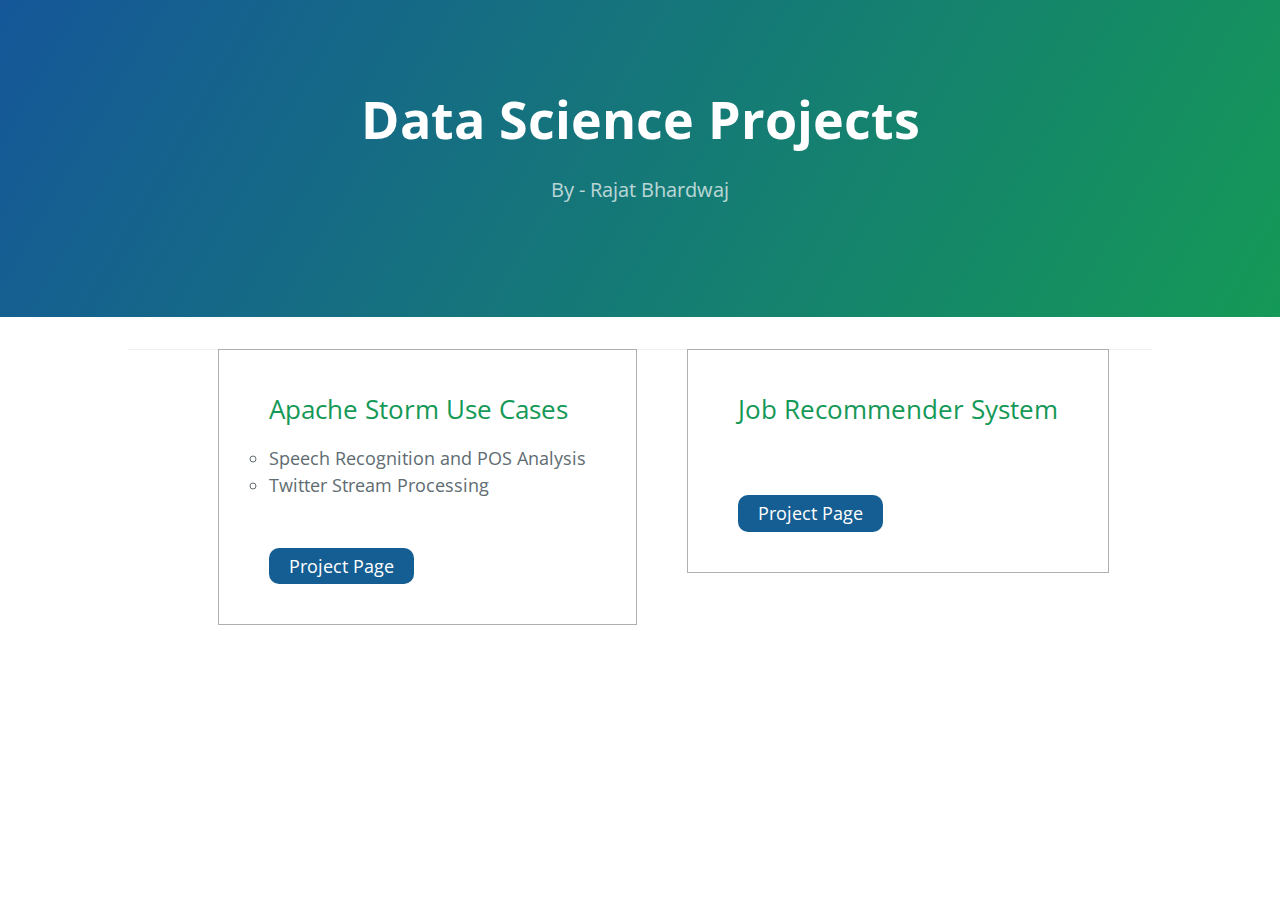
<file: index2.html>
<!DOCTYPE html>
<html lang="en-us">

<head>
  <meta charset="UTF-8">
  <title>Rajatb94.GitHub.io by rajatb94</title>
  <meta name="viewport" content="width=device-width, initial-scale=1">
  <link rel="stylesheet" type="text/css" href="stylesheets/normalize.css" media="screen">
  <link href='http://fonts.googleapis.com/css?family=Open+Sans:400,700' rel='stylesheet' type='text/css'>
  <link rel="stylesheet" type="text/css" href="stylesheets/stylesheet.css" media="screen">
  <link rel="stylesheet" type="text/css" href="stylesheets/github-light.css" media="screen">
  <style>
    .projectPage {
      padding: 5px 20px 5px 20px;
      border-radius: 10px;
      border: 0;
      background-color: #155E93;
      transition: all 0.3s;
      margin-top: 50px;
      color: white;
    }

    .projectPage:hover {
      background-color: #23995C;
      color: white;
    }

    #prjs {

      list-style: none;
    }

    #prjs>li {
      float: left;
      margin-left: 50px;
      padding: 40px 50px 40px 50px;
      border: thin #afafaf solid;
      box-shadow: black 0px 0px 0px 0px;
    }

    #prjs ul {
      padding: 0;
    }
  </style>
</head>

<body>
  <section class="page-header">
    <h1 class="project-name">Data Science Projects</h1>
    <h2 class="project-tagline">By - Rajat Bhardwaj</h2>
  </section>

  <section class="main-content">
    <ul id="prjs">
      <li>
        <h2>
          <a id="welcome-to-github-pages" class="anchor" href="#welcome-to-github-pages" aria-hidden="true">
            <span class="octicon octicon-link"></span>
          </a>Apache Storm Use Cases</h2>

        <ul>
          <li>
            Speech Recognition and POS Analysis
          </li>
          <li>
            Twitter Stream Processing
          </li>

        </ul>
        <button class="projectPage" onclick="window.open('http://rajatb94.github.io/Storm-Use-Cases','_newtab');">Project Page</button>
      </li>
      <li>
        <h2>
          <a id="designer-templates" class="anchor" href="#designer-templates" aria-hidden="true">
            <span class="octicon octicon-link"></span>
          </a>Job Recommender System</h2>

        <button class="projectPage" onclick="window.open('http://rajatb94.github.io/Job-Recommender-System-Using-Apache-Solr','_newtab');">Project Page</button>
      </li>
    </ul>

    <footer class="site-footer">


    </footer>

  </section>


</body>

</html>
</file>
<file: stylesheets/stylesheet.css>
* {
  box-sizing: border-box; }

body {
  padding: 0;
  margin: 0;
  font-family: "Open Sans", "Helvetica Neue", Helvetica, Arial, sans-serif;
  font-size: 16px;
  line-height: 1.5;
  color: #606c71; }

a {
  color: #1e6bb8;
  text-decoration: none; }
  a:hover {
    text-decoration: underline; }

.btn {
  display: inline-block;
  margin-bottom: 1rem;
  color: rgba(255, 255, 255, 0.7);
  background-color: rgba(255, 255, 255, 0.08);
  border-color: rgba(255, 255, 255, 0.2);
  border-style: solid;
  border-width: 1px;
  border-radius: 0.3rem;
  transition: color 0.2s, background-color 0.2s, border-color 0.2s; }
  .btn + .btn {
    margin-left: 1rem; }

.btn:hover {
  color: rgba(255, 255, 255, 0.8);
  text-decoration: none;
  background-color: rgba(255, 255, 255, 0.2);
  border-color: rgba(255, 255, 255, 0.3); }

@media screen and (min-width: 64em) {
  .btn {
    padding: 0.75rem 1rem; } }

@media screen and (min-width: 42em) and (max-width: 64em) {
  .btn {
    padding: 0.6rem 0.9rem;
    font-size: 0.9rem; } }

@media screen and (max-width: 42em) {
  .btn {
    display: block;
    width: 100%;
    padding: 0.75rem;
    font-size: 0.9rem; }
    .btn + .btn {
      margin-top: 1rem;
      margin-left: 0; } }

.page-header {
  color: #fff;
  text-align: center;
  background-color: #159957;
  background-image: linear-gradient(120deg, #155799, #159957); }

@media screen and (min-width: 64em) {
  .page-header {
    padding: 5rem 6rem; } }

@media screen and (min-width: 42em) and (max-width: 64em) {
  .page-header {
    padding: 3rem 4rem; } }

@media screen and (max-width: 42em) {
  .page-header {
    padding: 2rem 1rem; } }

.project-name {
  margin-top: 0;
  margin-bottom: 0.1rem; }

@media screen and (min-width: 64em) {
  .project-name {
    font-size: 3.25rem; } }

@media screen and (min-width: 42em) and (max-width: 64em) {
  .project-name {
    font-size: 2.25rem; } }

@media screen and (max-width: 42em) {
  .project-name {
    font-size: 1.75rem; } }

.project-tagline {
  margin-bottom: 2rem;
  font-weight: normal;
  opacity: 0.7; }

@media screen and (min-width: 64em) {
  .project-tagline {
    font-size: 1.25rem; } }

@media screen and (min-width: 42em) and (max-width: 64em) {
  .project-tagline {
    font-size: 1.15rem; } }

@media screen and (max-width: 42em) {
  .project-tagline {
    font-size: 1rem; } }

.main-content :first-child {
  margin-top: 0; }
.main-content img {
  max-width: 100%; }
.main-content h1, .main-content h2, .main-content h3, .main-content h4, .main-content h5, .main-content h6 {
  margin-top: 2rem;
  margin-bottom: 1rem;
  font-weight: normal;
  color: #159957; }
.main-content p {
  margin-bottom: 1em; }
.main-content code {
  padding: 2px 4px;
  font-family: Consolas, "Liberation Mono", Menlo, Courier, monospace;
  font-size: 0.9rem;
  color: #383e41;
  background-color: #f3f6fa;
  border-radius: 0.3rem; }
.main-content pre {
  padding: 0.8rem;
  margin-top: 0;
  margin-bottom: 1rem;
  font: 1rem Consolas, "Liberation Mono", Menlo, Courier, monospace;
  color: #567482;
  word-wrap: normal;
  background-color: #f3f6fa;
  border: solid 1px #dce6f0;
  border-radius: 0.3rem; }
  .main-content pre > code {
    padding: 0;
    margin: 0;
    font-size: 0.9rem;
    color: #567482;
    word-break: normal;
    white-space: pre;
    background: transparent;
    border: 0; }
.main-content .highlight {
  margin-bottom: 1rem; }
  .main-content .highlight pre {
    margin-bottom: 0;
    word-break: normal; }
.main-content .highlight pre, .main-content pre {
  padding: 0.8rem;
  overflow: auto;
  font-size: 0.9rem;
  line-height: 1.45;
  border-radius: 0.3rem; }
.main-content pre code, .main-content pre tt {
  display: inline;
  max-width: initial;
  padding: 0;
  margin: 0;
  overflow: initial;
  line-height: inherit;
  word-wrap: normal;
  background-color: transparent;
  border: 0; }
  .main-content pre code:before, .main-content pre code:after, .main-content pre tt:before, .main-content pre tt:after {
    content: normal; }
.main-content ul, .main-content ol {
  margin-top: 0; }
.main-content blockquote {
  padding: 0 1rem;
  margin-left: 0;
  color: #819198;
  border-left: 0.3rem solid #dce6f0; }
  .main-content blockquote > :first-child {
    margin-top: 0; }
  .main-content blockquote > :last-child {
    margin-bottom: 0; }
.main-content table {
  display: block;
  width: 100%;
  overflow: auto;
  word-break: normal;
  word-break: keep-all; }
  .main-content table th {
    font-weight: bold; }
  .main-content table th, .main-content table td {
    padding: 0.5rem 1rem;
    border: 1px solid #e9ebec; }
.main-content dl {
  padding: 0; }
  .main-content dl dt {
    padding: 0;
    margin-top: 1rem;
    font-size: 1rem;
    font-weight: bold; }
  .main-content dl dd {
    padding: 0;
    margin-bottom: 1rem; }
.main-content hr {
  height: 2px;
  padding: 0;
  margin: 1rem 0;
  background-color: #eff0f1;
  border: 0; }

@media screen and (min-width: 64em) {
  .main-content {
    max-width: 64rem;
    /*padding: 2rem 6rem;*/
    margin: 0 auto;
    font-size: 1.1rem; } }

@media screen and (min-width: 42em) and (max-width: 64em) {
  .main-content {
    padding: 2rem 4rem;
    font-size: 1.1rem; } }

@media screen and (max-width: 42em) {
  .main-content {
    padding: 2rem 1rem;
    font-size: 1rem; } }

.site-footer {
  padding-top: 2rem;
  margin-top: 2rem;
  border-top: solid 1px #eff0f1; }

.site-footer-owner {
  display: block;
  font-weight: bold; }

.site-footer-credits {
  color: #819198; }

@media screen and (min-width: 64em) {
  .site-footer {
    font-size: 1rem; } }

@media screen and (min-width: 42em) and (max-width: 64em) {
  .site-footer {
    font-size: 1rem; } }

@media screen and (max-width: 42em) {
  .site-footer {
    font-size: 0.9rem; } }
</file>
<file: stylesheets/github-light.css>
/*
   Copyright 2014 GitHub Inc.

   Licensed under the Apache License, Version 2.0 (the "License");
   you may not use this file except in compliance with the License.
   You may obtain a copy of the License at

       http://www.apache.org/licenses/LICENSE-2.0

   Unless required by applicable law or agreed to in writing, software
   distributed under the License is distributed on an "AS IS" BASIS,
   WITHOUT WARRANTIES OR CONDITIONS OF ANY KIND, either express or implied.
   See the License for the specific language governing permissions and
   limitations under the License.

*/

.pl-c /* comment */ {
  color: #969896;
}

.pl-c1      /* constant, markup.raw, meta.diff.header, meta.module-reference, meta.property-name, support, support.constant, support.variable, variable.other.constant */,
.pl-s .pl-v /* string variable */ {
  color: #0086b3;
}

.pl-e  /* entity */,
.pl-en /* entity.name */ {
  color: #795da3;
}

.pl-s .pl-s1 /* string source */,
.pl-smi      /* storage.modifier.import, storage.modifier.package, storage.type.java, variable.other, variable.parameter.function */ {
  color: #333;
}

.pl-ent /* entity.name.tag */ {
  color: #63a35c;
}

.pl-k /* keyword, storage, storage.type */ {
  color: #a71d5d;
}

.pl-pds              /* punctuation.definition.string, string.regexp.character-class */,
.pl-s                /* string */,
.pl-s .pl-pse .pl-s1 /* string punctuation.section.embedded source */,
.pl-sr               /* string.regexp */,
.pl-sr .pl-cce       /* string.regexp constant.character.escape */,
.pl-sr .pl-sra       /* string.regexp string.regexp.arbitrary-repitition */,
.pl-sr .pl-sre       /* string.regexp source.ruby.embedded */ {
  color: #183691;
}

.pl-v /* variable */ {
  color: #ed6a43;
}

.pl-id /* invalid.deprecated */ {
  color: #b52a1d;
}

.pl-ii /* invalid.illegal */ {
  background-color: #b52a1d;
  color: #f8f8f8;
}

.pl-sr .pl-cce /* string.regexp constant.character.escape */ {
  color: #63a35c;
  font-weight: bold;
}

.pl-ml /* markup.list */ {
  color: #693a17;
}

.pl-mh        /* markup.heading */,
.pl-mh .pl-en /* markup.heading entity.name */,
.pl-ms        /* meta.separator */ {
  color: #1d3e81;
  font-weight: bold;
}

.pl-mq /* markup.quote */ {
  color: #008080;
}

.pl-mi /* markup.italic */ {
  color: #333;
  font-style: italic;
}

.pl-mb /* markup.bold */ {
  color: #333;
  font-weight: bold;
}

.pl-md /* markup.deleted, meta.diff.header.from-file */ {
  background-color: #ffecec;
  color: #bd2c00;
}

.pl-mi1 /* markup.inserted, meta.diff.header.to-file */ {
  background-color: #eaffea;
  color: #55a532;
}

.pl-mdr /* meta.diff.range */ {
  color: #795da3;
  font-weight: bold;
}

.pl-mo /* meta.output */ {
  color: #1d3e81;
}
</file>
